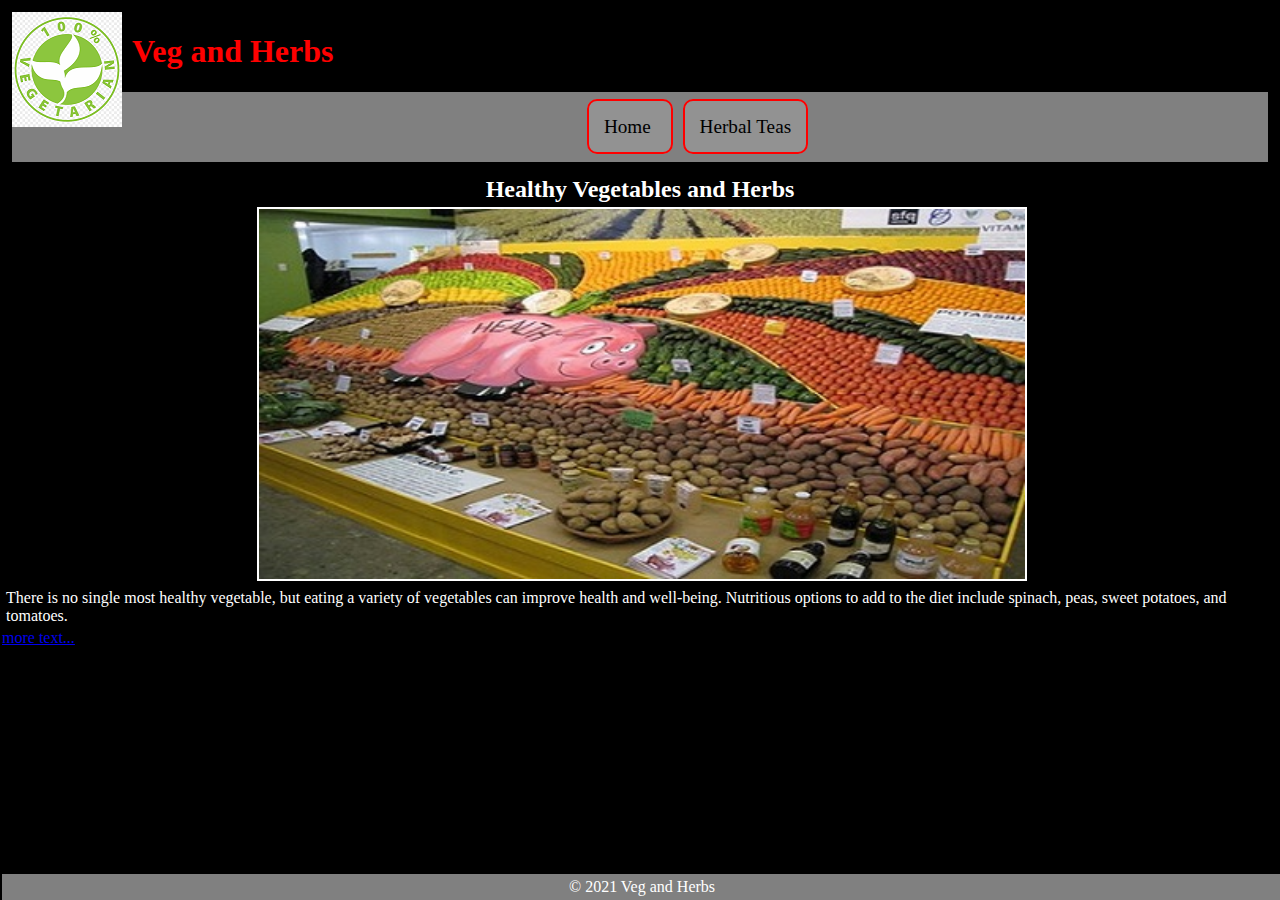
<file: index.html>
<!DOCTYPE html>
<html lang="en">
    <head>  
<meta charset="UTF-8">
<meta name="description" content="This website contains healthy food">
<meta name="keywords" content="Healthy, Food, Herbal Teas, Vegetables">
<title> Veg and Herbs </title>
<link rel="stylesheet" href="Styles/style.css">
<style>
    body
    {   
        background-color: black;
        color:white;
    }
</style>
</head>
         <!--Header-->
        <header>
            <img style="float: left; margin-right: 10px;" src="Images/veg_logo.png" alt="logo" width="110">
            <h1> Veg and Herbs </h1>
            <!--Navigation Menu-->
            <nav>
                <ul>
                <li id="active"> <a href="index.html"> Home </a></li> 
                <li> <a href="herbtea.html"> Herbal Teas </a></li> 
            </ul>
            </nav>
        </header>
        <main>

            <section>
                <h2 style="color: white; text-align: center;"> Healthy Vegetables and Herbs </h2>
                <img class="freshproduce" src="Images/freshproduce.jpg" alt="freshproduce"/>
                <p style="color: white;"> There is no single most healthy vegetable, but eating a variety of vegetables can improve 
                                            health and well-being. Nutritious options to add to the diet include spinach, peas, sweet  
                                            potatoes, and tomatoes.</p>
                    <a href="https://www.medicalnewstoday.com/articles/323319"> more text...</a>
                </section>
        </main>
        <!--Footer-->
            <footer>
            <p> &copy; 2021 Veg and Herbs </p>
        </footer>
    </body>
</html>
</file>
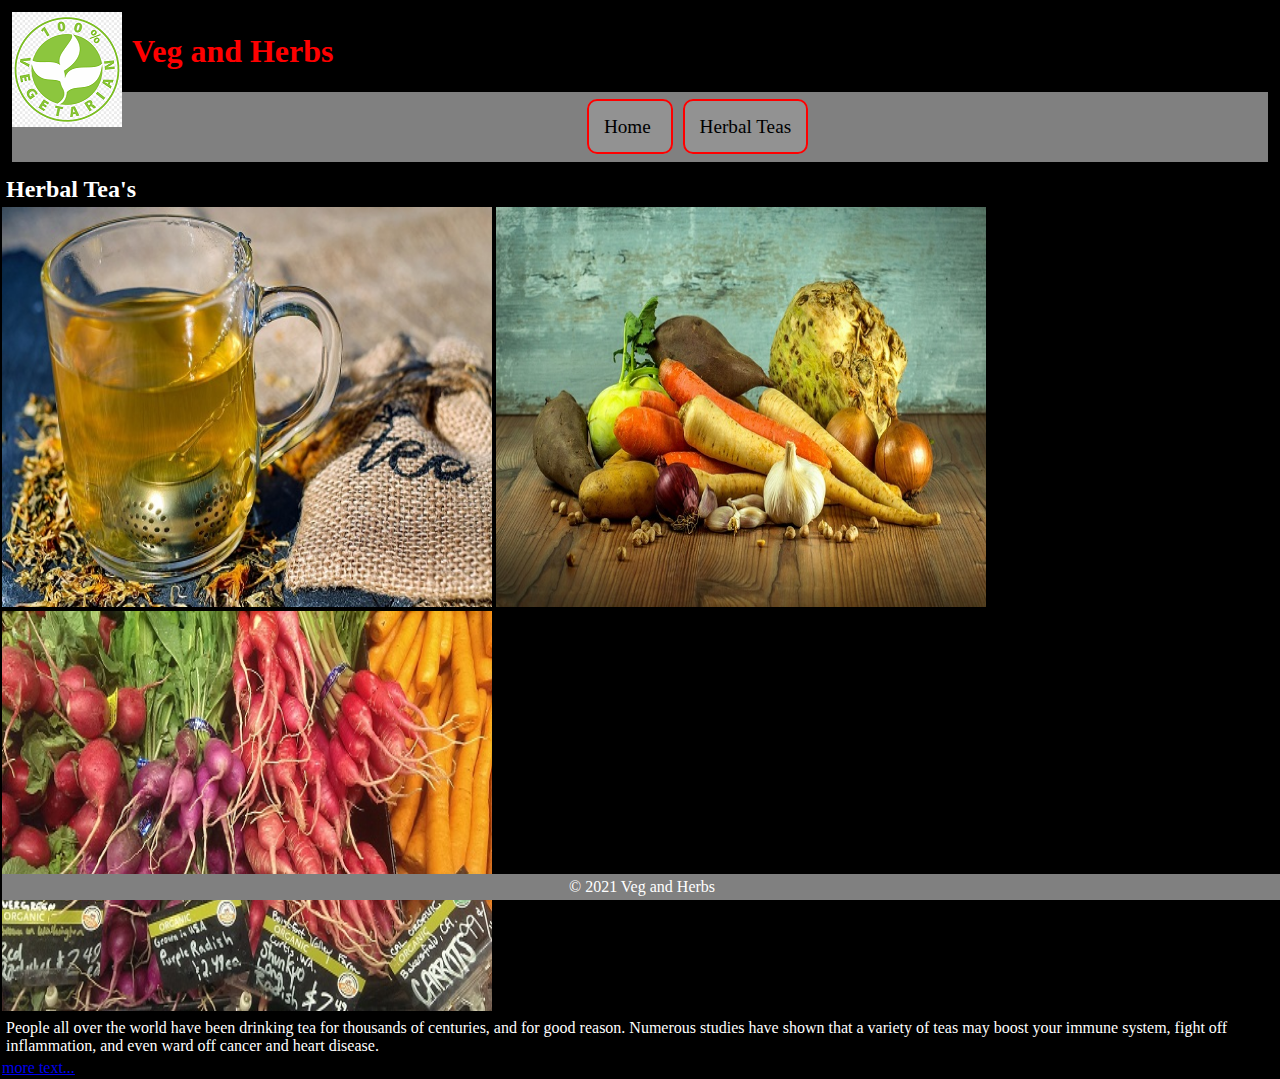
<file: herbtea.html>
<!DOCTYPE html>
<html lang="en">
    <head>  
<meta charset="UTF-8">
<meta name="description" content="This website contains farm animals">
<meta name="keywords" content="Farm, Tour, Animals, Hens">
<title> Herb Tea's </title>
<link rel="stylesheet" href="Styles/style.css">
<style>
    body
    {   
        background-color: black;
        color:white;
    }
</style>
</head>
         <!--Header-->
        <header>
            <img style="float: left; margin-right: 10px;" src="Images/veg_logo.png" alt="logo" width="110">
            <h1> Veg and Herbs </h1>
            <!--Navigation Menu-->
            <nav>
                <ul>
                <li> <a href="index.html"> Home  </a></li> 
                <li id="active"> <a href="herbtea.html"> Herbal Teas </a></li> 
            </ul>
            </nav>
        </header>
        <main>
                <section class="herbsandveg">
                <h2 style="color: white;"> Herbal Tea's </h2>
                <img width="490" height="400" src="Images/herbalTea.jpg" alt="herbaltea"/>
                <img width="490" height="400" src="Images/vegandherbs.jpg" alt="vegandherbs"/>
                <img width="490" height="400" src="Images/vegetables.jpg" alt="vegetables"/>
                <p style="color: white;"> People all over the world have been drinking tea for thousands of centuries, and for good reason. Numerous studies 
                    have shown that a variety of teas may boost your immune system, fight off inflammation, and even ward off cancer 
                    and heart disease.</p>
                <a href="https://www.pennmedicine.org/updates/blogs/health-and-wellness/2019/december/health-benefits-of-tea"> more text...</a>
            </section>
        </main>
            <!--Footer-->
            <footer>
            <p> &copy; 2021 Veg and Herbs </p>
        </footer>
    </body>
</html>
</file>
<file: Styles/style.css>
nav {
    background-color: gray;
    padding: 5px;
}

nav ul{
    text-align: center;
    font-size: 1.2em;
}

nav ul li{
    list-style-type: none;
    background-color: rgb(146, 146, 146);
    display: inline;
    padding: 15px;
    margin: 5px;
    border: 2px solid red;
    border-radius: 10px;
}

nav ul li a{
    color: black;
    text-decoration: none;
}

nav ul li:hover{
    background-color: red;
}

header{
    background-color: black;
    padding: 10px;
}

footer{
    padding: 0;
    margin: 0;
    position: fixed;
    bottom: 0px;
    width: 100%;
    background-color: gray;
    text-align: center;
}

body{
    font-family: Verdana;
    margin: 1px;
    padding: 1px;
}


h2, p {
    padding: 2px;
    margin: 2px;
}

.freshproduce {
    width: 60%;
    border: 2px solid white;
    margin-left: 20%;
    margin-right: 20%;
}


h1{
    color: red;
}
</file>
